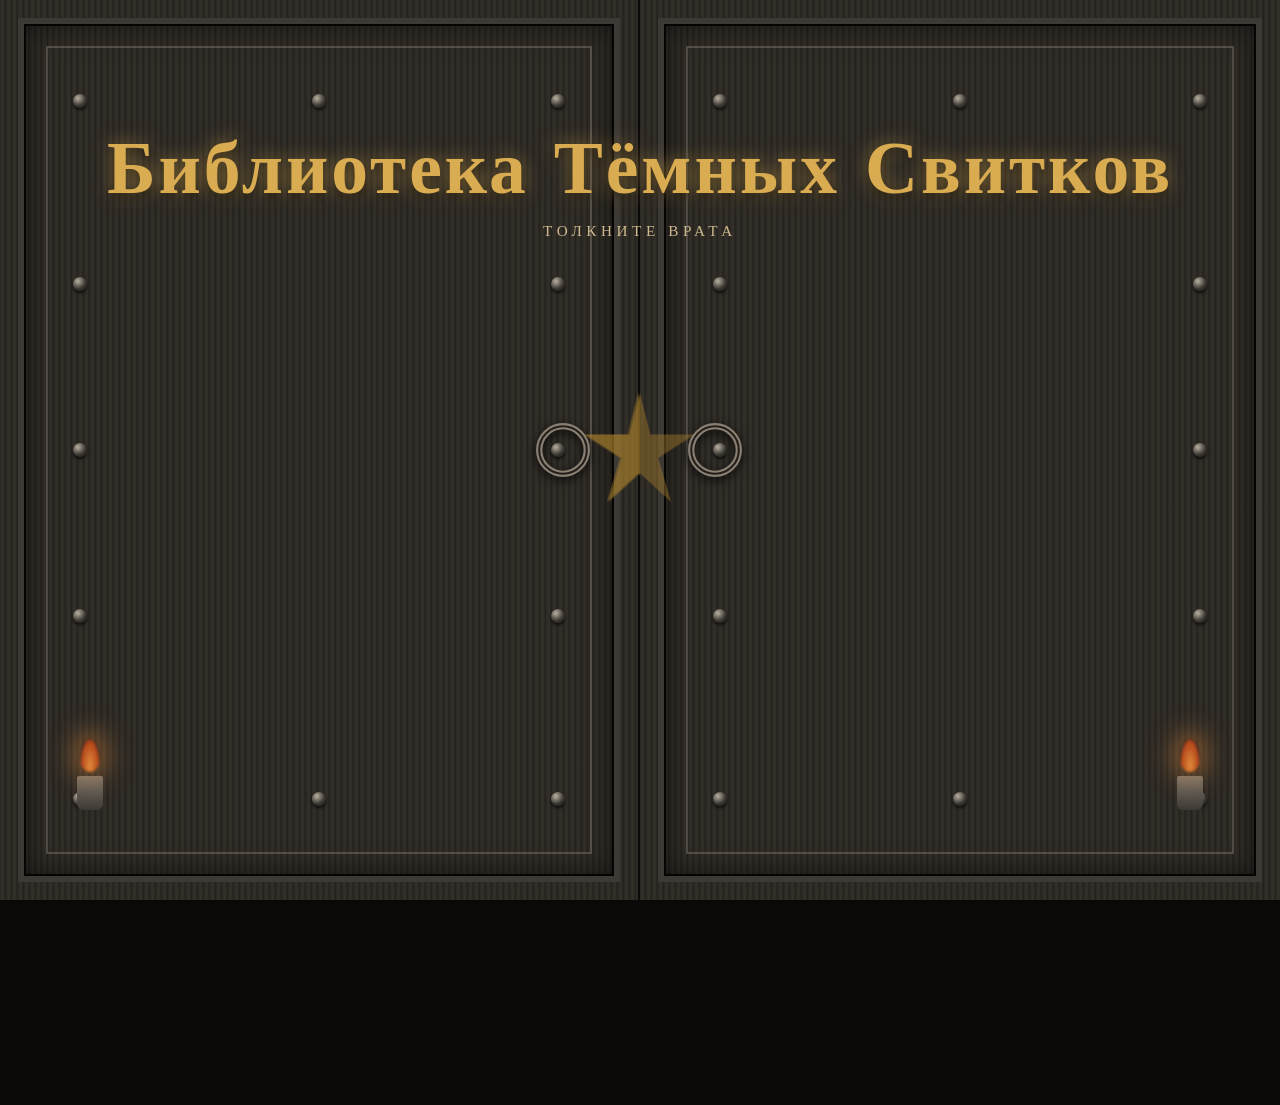
<file: index.html>
<!DOCTYPE html>
<html lang="ru">
<head>
<meta charset="UTF-8">
<meta name="viewport" content="width=device-width, initial-scale=1.0">
<title>Библиотека Тёмных Свитков</title>
<link rel="preconnect" href="https://fonts.googleapis.com">
<link href="https://fonts.googleapis.com/css2?family=UnifrakturMaguntia&family=Cinzel:wght@400;600;700;900&family=EB+Garamond:ital,wght@0,400;0,500;0,600;1,400&display=swap" rel="stylesheet">
<link rel="stylesheet" href="style.css">
</head>
<body>

<!-- ===================== ДВЕРИ ===================== -->
<div id="gate">
  <div class="gate-title">
    <h1>Библиотека Тёмных Свитков</h1>
    <p>Толкните врата</p>
  </div>

  <div class="torch tl"><div class="flame"></div><div class="sconce"></div></div>
  <div class="torch tr"><div class="flame"></div><div class="sconce"></div></div>

  <div class="gate-frame" id="gateFrame">
    <div class="door left" id="doorLeft">
      <div class="door-inner-border"></div>
      <div class="rivets" id="rivetsLeft"></div>
      <div class="handle">
        <svg viewBox="0 0 100 100"><circle cx="50" cy="50" r="34" fill="none" stroke="#8a8073" stroke-width="9"/><circle cx="50" cy="50" r="34" fill="none" stroke="#241f1a" stroke-width="3"/></svg>
      </div>
      <div class="sigil">
        <svg viewBox="0 0 100 100"><path d="M50 8 L58 40 L92 40 L64 58 L74 92 L50 70 L26 92 L36 58 L8 40 L42 40 Z" fill="#a9812f" opacity="0.5"/></svg>
      </div>
    </div>
    <div class="door right" id="doorRight">
      <div class="door-inner-border"></div>
      <div class="rivets" id="rivetsRight"></div>
      <div class="handle">
        <svg viewBox="0 0 100 100"><circle cx="50" cy="50" r="34" fill="none" stroke="#8a8073" stroke-width="9"/><circle cx="50" cy="50" r="34" fill="none" stroke="#241f1a" stroke-width="3"/></svg>
      </div>
      <div class="sigil">
        <svg viewBox="0 0 100 100"><path d="M50 8 L58 40 L92 40 L64 58 L74 92 L50 70 L26 92 L36 58 L8 40 L42 40 Z" fill="#a9812f" opacity="0.5"/></svg>
      </div>
    </div>
  </div>
</div>

<!-- ===================== БИБЛИОТЕКА ===================== -->
<div id="library">
  <div class="lib-header">
    <h2>Зал Избранных Томов</h2>
    <p>За окном шумит ночной дождь, а здесь, среди тёплого света свечей, ждут десять книг. Прикоснитесь к обложке, чтобы узнать её тайну.</p>
  </div>

  <div class="shelf-wrap">
    <div class="books-grid" id="booksGrid"></div>
  </div>

  <footer>Библиотека Тёмных Свитков · читай при свече</footer>
</div>

<!-- ===================== ОКНО С ДОЖДЁМ ===================== -->
<div class="rain-window" id="rainWindow">
  <div class="glass">
    <div class="sky-glow"></div>
    <div class="drops" id="drops"></div>
    <div class="lightning" id="windowLightning"></div>
  </div>
  <div class="mullion-v"></div>
  <div class="mullion-h"></div>
</div>
<div class="page-flash" id="pageFlash"></div>

<!-- ===================== МОДАЛКА ===================== -->
<div class="overlay" id="overlay">
  <div class="scroll-card">
    <button class="close-seal" id="closeModal">×</button>
    <div class="modal-emblem" id="modalEmblem"></div>
    <h3 class="modal-title" id="modalTitle"></h3>
    <div class="modal-author" id="modalAuthor"></div>
    <div class="modal-desc" id="modalDesc"></div>
  </div>
</div>

<script src="script.js"></script>
</body>
</html>
</file>
<file: style.css>
:root{
  --stone-black:#0a0908;
  --stone-dark:#161310;
  --stone-mid:#26211b;
  --iron:#3d3a35;
  --iron-light:#7a746a;
  --iron-shine:#b8b0a0;
  --parchment:#e9dcc3;
  --parchment-dark:#cdb98d;
  --blood:#5c1f1f;
  --blood-light:#7c2f2a;
  --gold:#a9812f;
  --gold-bright:#d9ac52;
  --ember:#e08a3c;
}

*{box-sizing:border-box;}

html,body{
  margin:0;
  padding:0;
  background:var(--stone-black);
  color:var(--parchment);
  font-family:'EB Garamond', serif;
  overflow-x:hidden;
}

h1,h2,h3,.gothic{
  font-family:'Cinzel', serif;
  letter-spacing:0.04em;
}

/* ===================== ДВЕРИ ===================== */
#gate{
  position:fixed;
  inset:0;
  z-index:100;
  perspective:2400px;
  background:radial-gradient(ellipse at center, #241b12 0%, #0a0908 70%);
}

#gate.hidden{
  display:none;
}

.gate-frame{
  position:absolute;
  inset:0;
  display:flex;
}

.door{
  position:relative;
  width:50%;
  height:100%;
  transform-style:preserve-3d;
  transition:transform 1.9s cubic-bezier(.7,0,.2,1);
  cursor:pointer;
}

.door.left{
  transform-origin:left center;
  background:
    repeating-linear-gradient(90deg, #2c2924 0px, #34302a 3px, #221f1b 6px),
    linear-gradient(180deg,#3a352e,#1a1712 90%);
  border-right:2px solid #0a0908;
}
.door.right{
  transform-origin:right center;
  background:
    repeating-linear-gradient(90deg, #2c2924 0px, #34302a 3px, #221f1b 6px),
    linear-gradient(180deg,#3a352e,#1a1712 90%);
}

#gate.open .door.left{ transform:rotateY(-112deg); }
#gate.open .door.right{ transform:rotateY(112deg); }

.door-inner-border{
  position:absolute;
  inset:18px;
  border:6px solid var(--iron);
  box-shadow:
    inset 0 0 0 2px #050403,
    inset 0 0 30px rgba(0,0,0,.6);
}
.door-inner-border::before{
  content:"";
  position:absolute;
  inset:22px;
  border:2px solid var(--iron-light);
  opacity:.5;
}

/* заклёпки */
.rivets{
  position:absolute;
  inset:34px;
  pointer-events:none;
}
.rivet{
  position:absolute;
  width:14px;height:14px;
  border-radius:50%;
  background:radial-gradient(circle at 35% 30%, var(--iron-shine), var(--iron) 55%, #100e0b 100%);
  box-shadow:0 2px 3px rgba(0,0,0,.7);
}

/* большое кольцо-ручка */
.handle{
  position:absolute;
  top:50%;
  width:70px;height:70px;
  transform:translateY(-50%);
}
.door.left .handle{ right:40px; }
.door.right .handle{ left:40px; }
.handle svg{ width:100%; height:100%; filter:drop-shadow(0 3px 5px rgba(0,0,0,.8)); }

/* эмблема по центру */
.sigil{
  position:absolute;
  top:50%;
  width:130px;
  transform:translateY(-50%);
  opacity:.85;
}
.door.left .sigil{ right:-65px; }
.door.right .sigil{ left:-65px; }

.gate-title{
  position:absolute;
  top:14%;
  left:0; right:0;
  text-align:center;
  z-index:5;
  pointer-events:none;
}
.gate-title h1{
  font-family:'UnifrakturMaguntia', cursive;
  font-size:clamp(2.4rem, 6vw, 4.6rem);
  color:var(--gold-bright);
  text-shadow:0 0 18px rgba(217,172,82,.55), 0 4px 10px rgba(0,0,0,.8);
  margin:0;
}
.gate-title p{
  font-family:'Cinzel', serif;
  color:var(--parchment-dark);
  font-size:.95rem;
  letter-spacing:.3em;
  text-transform:uppercase;
  margin-top:10px;
  animation:pulseGlow 2.4s ease-in-out infinite;
}

@keyframes pulseGlow{
  0%,100%{opacity:.55;}
  50%{opacity:1;}
}

.torch{
  position:absolute;
  bottom:10%;
  width:26px;
  z-index:6;
}
.torch.tl{ left:6%; }
.torch.tr{ right:6%; }
.flame{
  width:20px;height:34px;
  margin:0 auto;
  background:radial-gradient(ellipse at 50% 80%, var(--ember), #b5471a 60%, transparent 75%);
  border-radius:50% 50% 50% 50% / 60% 60% 40% 40%;
  filter:blur(1px);
  animation:flicker 1.4s ease-in-out infinite;
  box-shadow:0 0 24px 8px rgba(224,138,60,.45);
}
@keyframes flicker{
  0%,100%{ transform:scaleY(1) scaleX(1) rotate(-1deg); opacity:.9;}
  30%{ transform:scaleY(1.12) scaleX(.9) rotate(2deg); opacity:1;}
  60%{ transform:scaleY(.92) scaleX(1.05) rotate(-2deg); opacity:.85;}
}
.sconce{
  width:26px;height:34px;
  background:linear-gradient(180deg,var(--iron-light),var(--iron));
  margin-top:4px;
  border-radius:2px 2px 6px 6px;
}

/* ===================== БИБЛИОТЕКА ===================== */
#library{
  position:relative;
  min-height:100vh;
  background:
    radial-gradient(ellipse at 20% 0%, rgba(169,129,47,.08), transparent 45%),
    radial-gradient(ellipse at 80% 10%, rgba(92,31,31,.12), transparent 50%),
    radial-gradient(ellipse at 90% 95%, rgba(70,95,130,.09), transparent 55%),
    linear-gradient(180deg, var(--stone-dark), var(--stone-black) 30%);
  padding-bottom:80px;
  opacity:0;
}
#library.show{
  animation:fadeInLib 1.6s ease forwards;
}
@keyframes fadeInLib{
  from{opacity:0; transform:translateY(10px);}
  to{opacity:1; transform:translateY(0);}
}

.lib-header{
  text-align:center;
  padding:70px 20px 40px;
  border-bottom:2px solid var(--iron);
  position:relative;
}
.lib-header::after{
  content:"❧";
  display:block;
  color:var(--gold);
  font-size:1.6rem;
  margin-top:14px;
}
.lib-header h2{
  font-size:clamp(1.8rem,4vw,2.8rem);
  color:var(--gold-bright);
  margin:0 0 12px;
  text-shadow:0 0 16px rgba(217,172,82,.3);
}
.lib-header p{
  color:var(--parchment-dark);
  font-style:italic;
  font-size:1.1rem;
  max-width:560px;
  margin:0 auto;
}

.shelf-wrap{
  max-width:1200px;
  margin:0 auto;
  padding:50px 30px 0;
}

.books-grid{
  display:grid;
  grid-template-columns:repeat(auto-fill, minmax(190px,1fr));
  gap:38px 28px;
}

.book{
  position:relative;
  height:290px;
  border-radius:4px 8px 8px 4px;
  cursor:pointer;
  box-shadow:
    -6px 0 0 rgba(0,0,0,.35),
    6px 10px 22px rgba(0,0,0,.55);
  transform:perspective(600px) rotateY(0deg);
  transition:transform .4s ease, box-shadow .4s ease;
  display:flex;
  flex-direction:column;
  justify-content:space-between;
  padding:22px 14px;
  border:1px solid rgba(0,0,0,.4);
}
.book::before{
  content:"";
  position:absolute;
  left:0; top:0; bottom:0;
  width:10px;
  background:linear-gradient(90deg, rgba(0,0,0,.45), transparent);
}
.book::after{
  content:"";
  position:absolute;
  inset:10px;
  border:1px solid rgba(233,220,195,.25);
  pointer-events:none;
}
.book:hover{
  transform:perspective(600px) rotateY(-8deg) translateY(-6px);
  box-shadow:-6px 0 0 rgba(0,0,0,.35), 10px 18px 30px rgba(0,0,0,.65);
}

.book-title{
  font-family:'Cinzel', serif;
  font-weight:700;
  font-size:1.05rem;
  color:var(--parchment);
  text-shadow:0 2px 3px rgba(0,0,0,.6);
  line-height:1.25;
}
.book-author{
  font-family:'EB Garamond', serif;
  font-style:italic;
  font-size:.85rem;
  color:rgba(233,220,195,.85);
}
.book-emblem{
  align-self:center;
  font-size:2.1rem;
  opacity:.9;
  filter:drop-shadow(0 2px 3px rgba(0,0,0,.5));
}

.book-spine-lines{
  position:absolute;
  top:14px; bottom:14px; left:26px; right:26px;
  background:repeating-linear-gradient(180deg, transparent 0 8px, rgba(0,0,0,.12) 8px 9px);
  pointer-events:none;
}

footer{
  text-align:center;
  color:var(--iron-light);
  font-size:.85rem;
  letter-spacing:.15em;
  text-transform:uppercase;
  padding:50px 20px 10px;
}

/* ===================== МОДАЛКА ===================== */
.overlay{
  position:fixed;
  inset:0;
  background:rgba(5,4,3,.82);
  backdrop-filter:blur(2px);
  display:flex;
  align-items:center;
  justify-content:center;
  z-index:200;
  opacity:0;
  pointer-events:none;
  transition:opacity .35s ease;
  padding:20px;
}
.overlay.active{
  opacity:1;
  pointer-events:auto;
}

.scroll-card{
  position:relative;
  max-width:520px;
  width:100%;
  background:
    linear-gradient(180deg, var(--parchment), var(--parchment-dark));
  color:#2a2115;
  border-radius:6px;
  padding:40px 36px 34px;
  box-shadow:0 20px 60px rgba(0,0,0,.7), inset 0 0 40px rgba(120,90,40,.25);
  border:1px solid #8a7143;
  transform:scale(.9) translateY(10px);
  transition:transform .35s ease;
}
.overlay.active .scroll-card{
  transform:scale(1) translateY(0);
}
.scroll-card::before{
  content:"";
  position:absolute;
  inset:10px;
  border:2px solid rgba(93,58,20,.4);
  pointer-events:none;
}

.modal-emblem{ font-size:2.4rem; text-align:center; margin-bottom:6px;}

.modal-title{
  font-family:'Cinzel', serif;
  font-weight:900;
  font-size:1.5rem;
  text-align:center;
  color:var(--blood);
  margin:0 0 4px;
}
.modal-author{
  text-align:center;
  font-style:italic;
  color:#5c4a2b;
  margin-bottom:18px;
  font-size:1rem;
}
.modal-desc{
  font-size:1.08rem;
  line-height:1.65;
}

.close-seal{
  position:absolute;
  top:-18px;
  right:-14px;
  width:46px;height:46px;
  border-radius:50%;
  background:radial-gradient(circle at 35% 30%, var(--blood-light), var(--blood) 60%, #2c0d0d 100%);
  color:var(--parchment);
  border:2px solid #2c0d0d;
  font-family:'Cinzel', serif;
  font-size:1.2rem;
  cursor:pointer;
  box-shadow:0 4px 10px rgba(0,0,0,.6);
}
.close-seal:hover{ filter:brightness(1.15); }

@media (max-width:520px){
  .scroll-card{ padding:32px 22px 28px; }
  .book{ height:250px; }
}

/* ===================== ОКНО С ДОЖДЁМ ===================== */
.rain-window{
  position:fixed;
  bottom:26px;
  right:26px;
  width:190px;
  height:260px;
  z-index:50;
  border-radius:95px 95px 6px 6px;
  padding:13px;
  background:
    repeating-linear-gradient(90deg,#463d31 0 4px,#3a3227 4px 8px),
    linear-gradient(160deg,#4a4238,#221d17 70%);
  box-shadow:0 14px 34px rgba(0,0,0,.65), inset 0 0 0 4px #17130f;
  opacity:0;
  pointer-events:none;
  transition:opacity 1.6s ease .3s;
}
.rain-window.show{ opacity:1; }

.rain-window .glass{
  position:relative;
  width:100%;
  height:100%;
  border-radius:82px 82px 4px 4px;
  overflow:hidden;
  background:linear-gradient(195deg,#151d28 0%,#0a0e14 55%,#05070a 100%);
  box-shadow:inset 0 0 34px rgba(0,0,0,.85), inset 0 0 0 3px #0c0a08;
}
.rain-window .sky-glow{
  position:absolute; inset:0;
  background:radial-gradient(ellipse at 28% 15%, rgba(130,150,180,.16), transparent 55%);
  z-index:1;
}
.rain-window .glass::after{
  content:"";
  position:absolute; inset:0;
  background:linear-gradient(0deg, rgba(224,138,60,.16), transparent 42%);
  pointer-events:none;
  z-index:2;
}
.drops{
  position:absolute; inset:0;
  overflow:hidden;
  z-index:2;
}
.drop{
  position:absolute;
  top:-40px;
  width:2px;
  border-radius:2px;
  background:linear-gradient(180deg, transparent, rgba(196,214,238,.8));
  animation-name:fall;
  animation-timing-function:linear;
  animation-iteration-count:infinite;
}
@keyframes fall{
  to{ transform:translateY(340px); }
}
.lightning{
  position:absolute; inset:0;
  background:#e3ebff;
  opacity:0;
  z-index:3;
}
.lightning.flash{ animation:flashLight .45s ease-out; }
@keyframes flashLight{
  0%{opacity:.85;} 15%{opacity:.12;} 30%{opacity:.6;} 100%{opacity:0;}
}

.mullion-v{
  position:absolute; top:13px; bottom:13px; left:50%; width:6px;
  background:#1c1712; transform:translateX(-50%); z-index:4;
}
.mullion-h{
  position:absolute; left:13px; right:13px; top:50%; height:6px;
  background:#1c1712; transform:translateY(-50%); z-index:4;
}

.page-flash{
  position:fixed; inset:0;
  background:#dbe6ff;
  opacity:0;
  pointer-events:none;
  z-index:150;
}
.page-flash.flash{ animation:pageFlash .5s ease-out; }
@keyframes pageFlash{
  0%{opacity:.3;} 20%{opacity:.04;} 40%{opacity:.18;} 100%{opacity:0;}
}

@media (max-width:720px){
  .rain-window{ width:118px; height:170px; bottom:14px; right:14px; border-radius:58px 58px 6px 6px; padding:9px;}
  .rain-window .glass{ border-radius:49px 49px 4px 4px;}
}

@media (prefers-reduced-motion: reduce){
  .door, .flame, .gate-title p, #library.show, .drop, .lightning.flash, .page-flash.flash{ animation:none !important; transition:none !important; }
}
</file>
